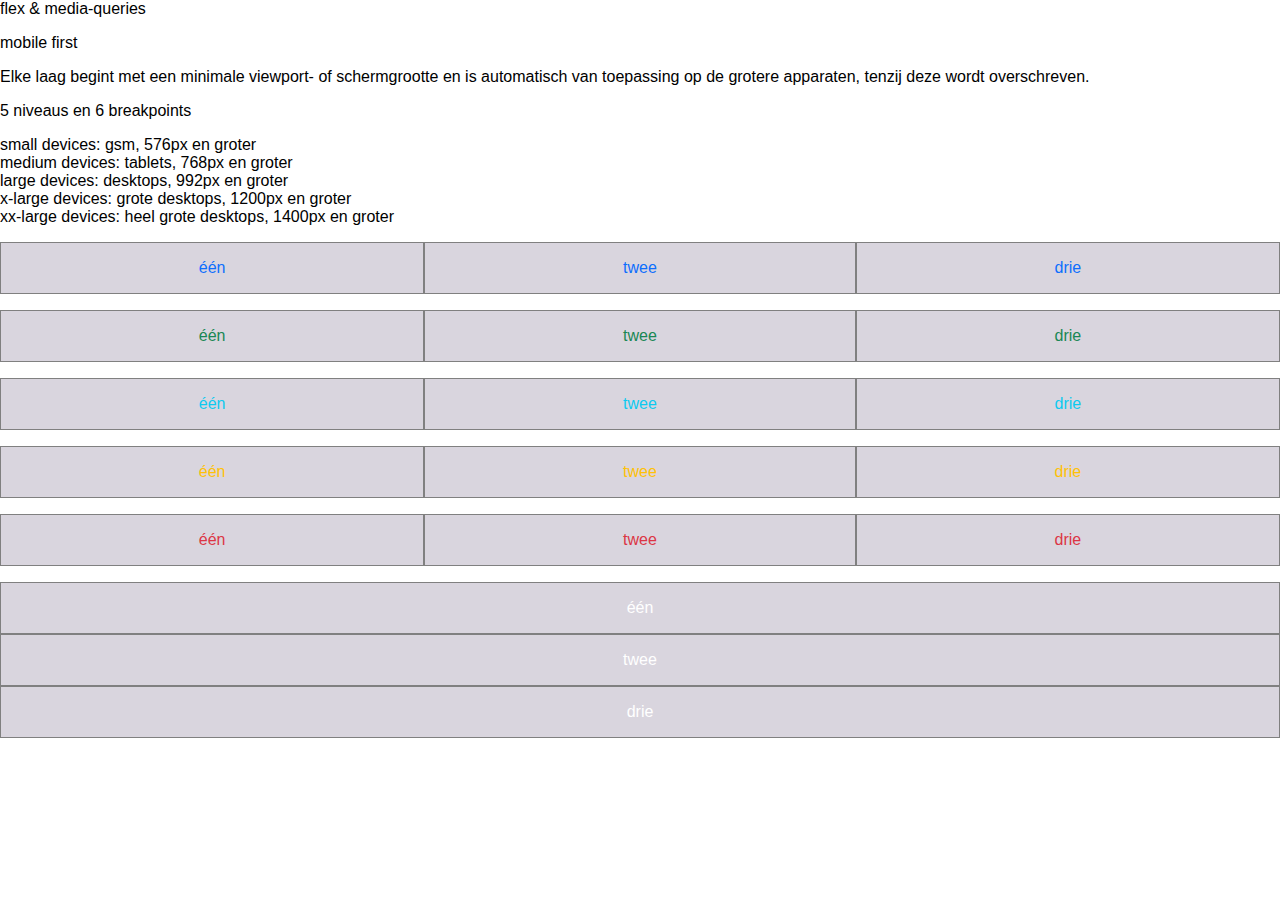
<file: oefening-01/index.html>
<!DOCTYPE html>
<html lang="nl-BE">
  <head>
    <meta charset="UTF-8" />
    <meta name="viewport" content="width=device-width, initial-scale=1.0" />
    <title>Oefening 01</title>
    <link rel="stylesheet" href="./css/reset.css" />
    <link rel="stylesheet" href="./css/style.css" />
  </head>
  <body>
    <main class="container">
      <h1>flex & media-queries</h1>
      <h2>mobile first</h2>
      <p>
        Elke laag begint met een minimale viewport- of schermgrootte en is
        automatisch van toepassing op de grotere apparaten, tenzij deze wordt
        overschreven.
      </p>
      <h2>5 niveaus en 6 breakpoints</h2>
      <p>
        small devices: gsm, 576px en groter<br />
        medium devices: tablets, 768px en groter<br />
        large devices: desktops, 992px en groter<br />
        x-large devices: grote desktops, 1200px en groter<br />
        xx-large devices: heel grote desktops, 1400px en groter<br />
      </p>
      <ul class="lijst-1">
        <li class="kleur-1">één</li>
        <li class="kleur-1">twee</li>
        <li class="kleur-1">drie</li>
      </ul>

      <ul class="lijst-2">
        <li class="kleur-2">één</li>
        <li class="kleur-2">twee</li>
        <li class="kleur-2">drie</li>
      </ul>

      <ul class="lijst-3">
        <li class="kleur-3">één</li>
        <li class="kleur-3">twee</li>
        <li class="kleur-3">drie</li>
      </ul>

      <ul class="lijst-4">
        <li class="kleur-4">één</li>
        <li class="kleur-4">twee</li>
        <li class="kleur-4">drie</li>
      </ul>

      <ul class="lijst-5">
        <li class="kleur-5">één</li>
        <li class="kleur-5">twee</li>
        <li class="kleur-5">drie</li>
      </ul>

      <ul class="lijst-6 kleur-xxl">
        <li class="kleur-6">één</li>
        <li class="kleur-6">twee</li>
        <li class="kleur-6">drie</li>
      </ul>
    </main>
  </body>
</html>
</file>
<file: oefening-01/css/style.css>
* {
  box-sizing: border-box;
}

body {
  font-family: Arial, Helvetica, sans-serif;
}
main {
  display: flex;
  flex-direction: column;
  gap: 1rem;
}
li {
  border: 1px solid gray;
  flex-grow: 1;
  text-align: center;
  padding: 1rem 0;
  background-color: #d9d5de;
}
ul {
  display: flex;
  flex-direction: column;
}
.lijst-1 {
  flex-direction: row;
}

.kleur-1 {
  color: #0d6efd;
}

.kleur-2 {
  color: #198754;
}
.kleur-3 {
  color: #0dcaf0;
}
.kleur-4 {
  color: #ffc107;
}
.kleur-5 {
  color: #dc3545;
}
.kleur-6 {
  color: #ffffff;
}

@media only screen and (min-width: 576px) {
  .lijst-2 {
    flex-direction: row;
  }
}
@media only screen and (min-width: 768px) {
  .lijst-3 {
    flex-direction: row;
  }
}
@media only screen and (min-width: 992px) {
  .lijst-4 {
    flex-direction: row;
  }
}
@media only screen and (min-width: 1200px) {
  .lijst-5 {
    flex-direction: row;
  }
}
@media only screen and (min-width: 1400px) {
  .lijst-6 {
    flex-direction: row;
  }
  .kleur-6 {
    background-color: #cf04beb4;
  }
}
</file>
